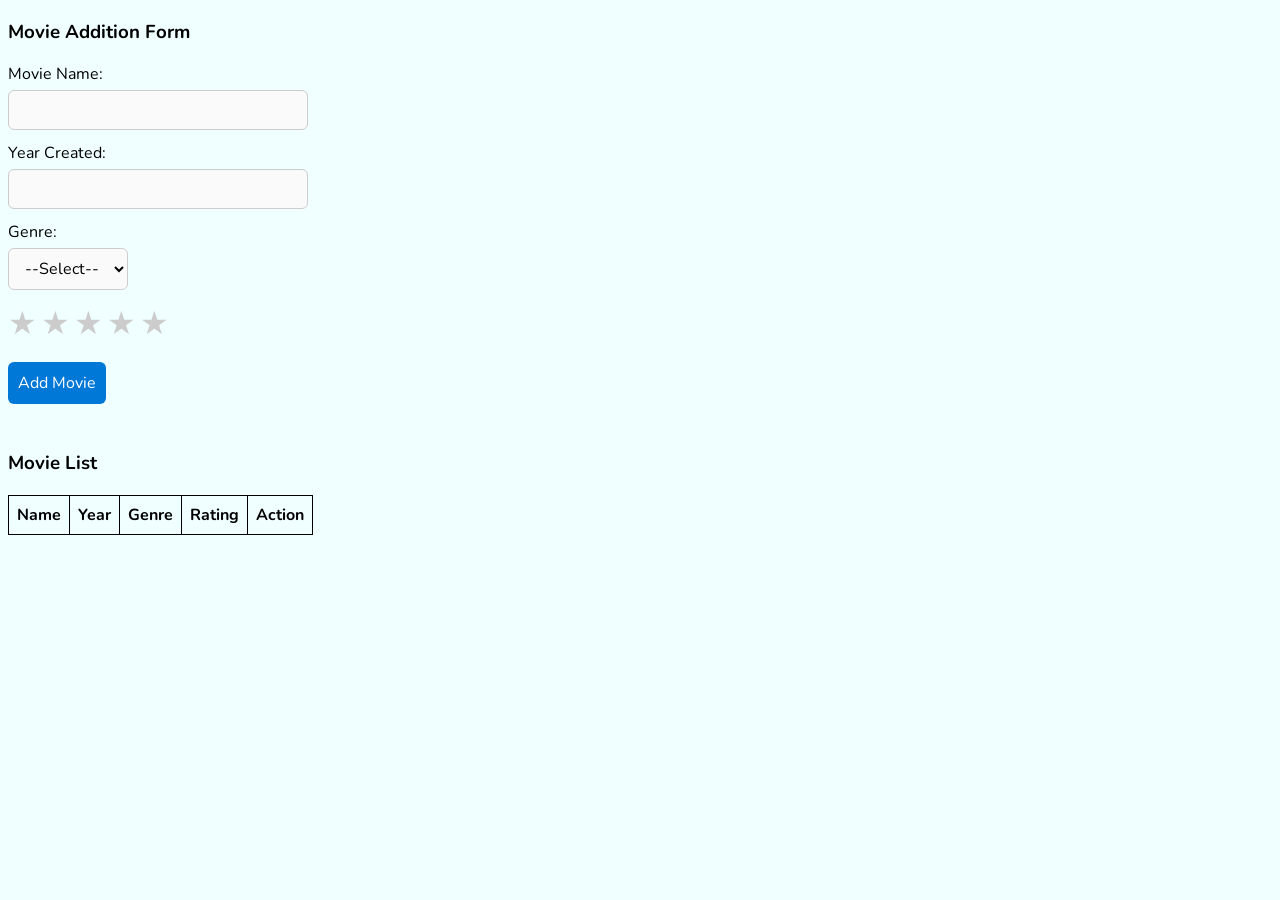
<file: 1&2_Graded.html>
<!DOCTYPE html>
<html>
    <head>
        <meta charset="UTF-8">
        <meta name="viewport" content="width=device-width, initial-scale=1">
        <meta name="author" content="Ryan Gavin Balares">
        <link href="https://fonts.googleapis.com/css2?family=Nunito:wght@400;700&display=swap" rel="stylesheet">
        <link rel="stylesheet" href="G1G2.css">
        <title>Q4 1st & 2nd Graded - Movie Rating CRUD</title>
    <head>
    <body>
        <h3>Movie Addition Form</h3>
        <form>
            <label for="movieName">Movie Name:</label><br>
            <input type="text" id="movieName" name="movieName" required>
            <br>
            <label for="movieYear">Year Created:</label><br>
            <input type="number" id="movieYear" name="movieYear" required>
            <br>
            <label for="movieGenre">Genre:</label><br>
            <select name="movieGenre" id="movieGenre" required>
                <option value=""> --Select-- </option>
                <option value="Action">Action</option>
                <option value="Horror">Horror</option>
                <option value="Comedy">Comedy</option>
                <option value="Romance">Romance</option>
                <option value="Drama">Drama</option>
                <option value="Sci-Fi">Sci-Fi</option>
                <option value="Animation">Animation</option>
            </select><br>
            <div id="star_rating" style="margin-bottom: 12px;">
                <span class="star" data-value="1">&#9733;</span>
                <span class="star" data-value="2">&#9733;</span>
                <span class="star" data-value="3">&#9733;</span>
                <span class="star" data-value="4">&#9733;</span>
                <span class="star" data-value="5">&#9733;</span>
                <input type="hidden" id="movieRating" name="movieRating" value="0">
            </div>
            <input type="submit" value="Add Movie">
            <br>
        </form><br>
        <h3>Movie List</h3>
        <table id="movies-table">
            <thead>
                <tr>
                    <th>Name</th>
                    <th>Year</th>
                    <th>Genre</th>
                    <th>Rating</th>
                    <th>Action</th>
                </tr>
            </thead>
            <tbody id="body">
            
            </tbody>
        </table>
        <script>
            const KEY = "movies"
            function loadMovies() {
                const raw = localStorage.getItem(KEY);
                return raw ? JSON.parse(raw) : [];
            }

            function saveMovies(movies) {
                localStorage.setItem(KEY, JSON.stringify(movies));
            }

            const stars = document.querySelectorAll('#star_rating .star');
            const ratingInput = document.getElementById('movieRating');
            let currentRating = 0;

            for (const star of stars) {
                star.addEventListener('mouseover', function() {
                    const val = parseInt(this.getAttribute('data-value'));
                    highlightStars(val);
                });
                star.addEventListener('mouseout', function() {
                    highlightStars(currentRating);
                });
                star.addEventListener('click', function() {
                    currentRating = parseInt(this.getAttribute('data-value'));
                    ratingInput.value = currentRating;
                    highlightStars(currentRating);
                });
            }

            function highlightStars(rating) {
                stars.forEach(star => {
                    star.classList.toggle('selected', parseInt(star.getAttribute('data-value')) <= rating);
                });
            }

            // found an alternative sol'n with querySelector + forEach
            function loadMovieList() {
                const movies = loadMovies();
                const tbody = document.getElementById('body');
                tbody.innerHTML = '';

                for (let i = 0; i < movies.length; i++) {
                    const movie = movies[i];
                    const filledStars = '★'.repeat(movie.rating || 0);
                    const emptyStars = '☆'.repeat(5 - (movie.rating || 0));
                    const starsDisplay = filledStars + emptyStars;

                    const row = document.createElement('tr');
                    row.innerHTML = `
                        <td>${movie.name}</td>
                        <td>${movie.year}</td>
                        <td>${movie.genre}</td>
                        <td>${starsDisplay}</td>
                        <td><button onclick="deleteMovie(${i})">Delete</button></td>
                    `;
                    tbody.appendChild(row);
                }
            }


            function deleteMovie(index) {
                if (window.confirm('Are you sure you want to delete this movie?')) {
                    const movies = loadMovies();
                    movies.splice(index, 1);
                    saveMovies(movies);
                    loadMovieList();
                }
            }

            document.querySelector('form').addEventListener('submit', function(event) {
                event.preventDefault();
                let movies = loadMovies();
                const name = document.getElementById('movieName').value;
                const year = document.getElementById('movieYear').value;
                const genre = document.getElementById('movieGenre').value;
                const rating = parseInt(document.getElementById('movieRating').value, 10);
                let existingIndex = -1;
                for (let i = 0; i < movies.length; i++) {
                    if (movies[i].name && movies[i].name.toLowerCase() === name.toLowerCase()) {
                        existingIndex = i;
                        break;
                    }
                }

                if (existingIndex !== -1) {
                    var oldMovie = movies[existingIndex];
                    var oldRating = oldMovie.rating || 0;
                    var avgRating = Math.round((oldRating + rating) / 2);
                    movies[existingIndex] = {
                        name: name,
                        year: year,
                        genre: genre,
                        rating: avgRating
                    };
                } else {
                    movies.push({ name: name, year: year, genre: genre, rating: rating });
                }
                saveMovies(movies);
                loadMovieList();
                event.target.reset();
            });
            window.addEventListener('DOMContentLoaded', loadMovieList);
        </script>
    </body>

</html>
</file>
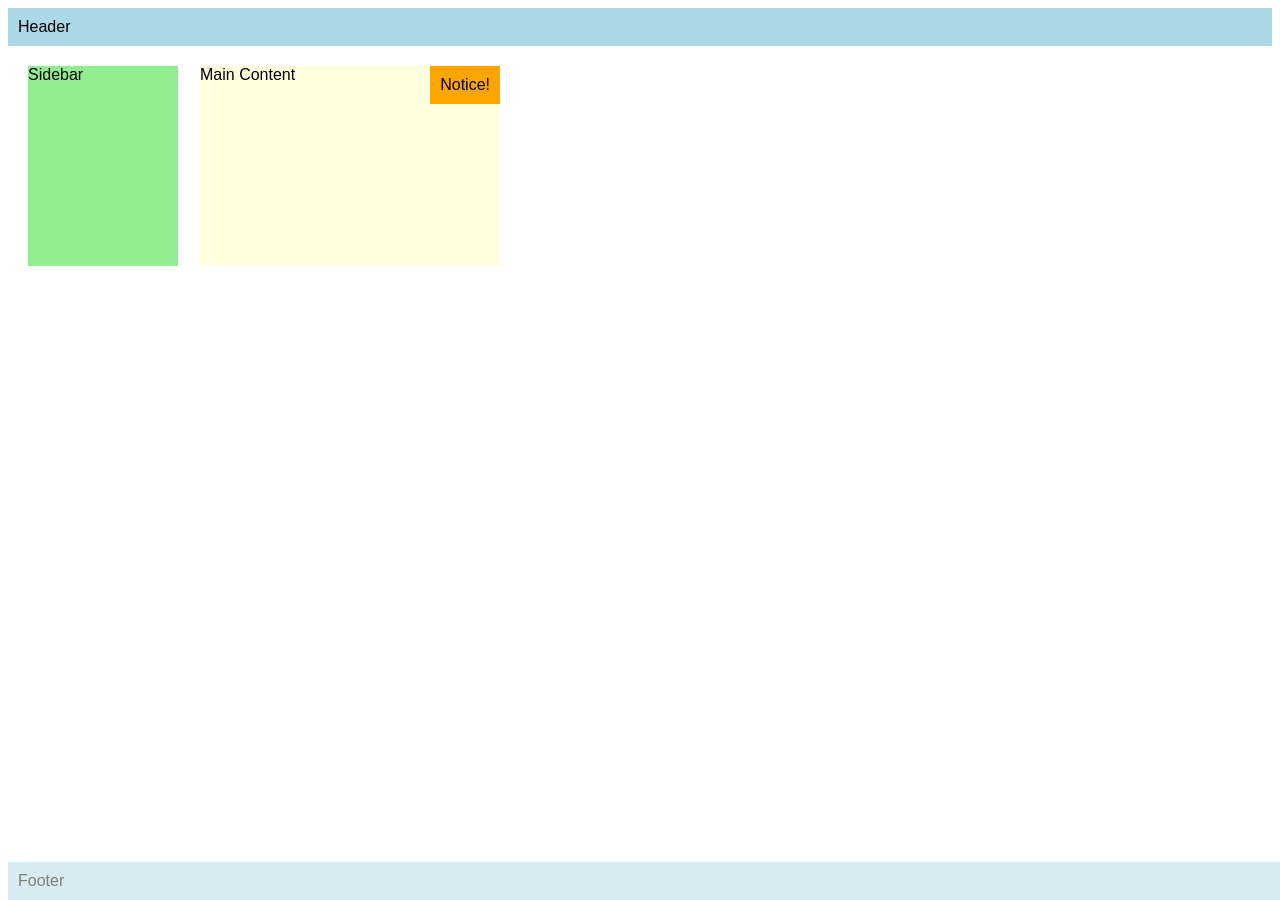
<file: seatwork.html>
<!DOCTYPE html>
<html>
<head>
  <meta name="author" content="<your names>" />
  <meta name="revised" content="<date today>" />
  <style>
    body { font-family: Arial, sans-serif; }
    .header, .footer {
      background: lightblue;
      padding: 10px;
    }
    .footer {
       opacity: 0.5;
       position: fixed; bottom: 0; width: 100%;
    }
    .sidebar {
      background: lightgreen;
      width: 150px;
      height: 200px;
      position: relative; top: 20px; left: 20px;
    }
    .content {
      background: lightyellow;
      width: 300px;
      height: 200px;
      position: absolute; top: 66px; left: 200px;
      z-index: 1;
    } 
    .notice {
    position: absolute;
    top: 0px;
    right: 0px;
    background: orange;
    padding: 10px;
    z-index: 2;
    }   
  </style>

</head>
<body>
  <div class="header">Header</div>
  <div class="sidebar">Sidebar</div>
  <div class="content">Main Content
    <div class="notice">Notice!</div>
    </div>
  <div class="footer">Footer</div>
  
</body>
</html>
</file>
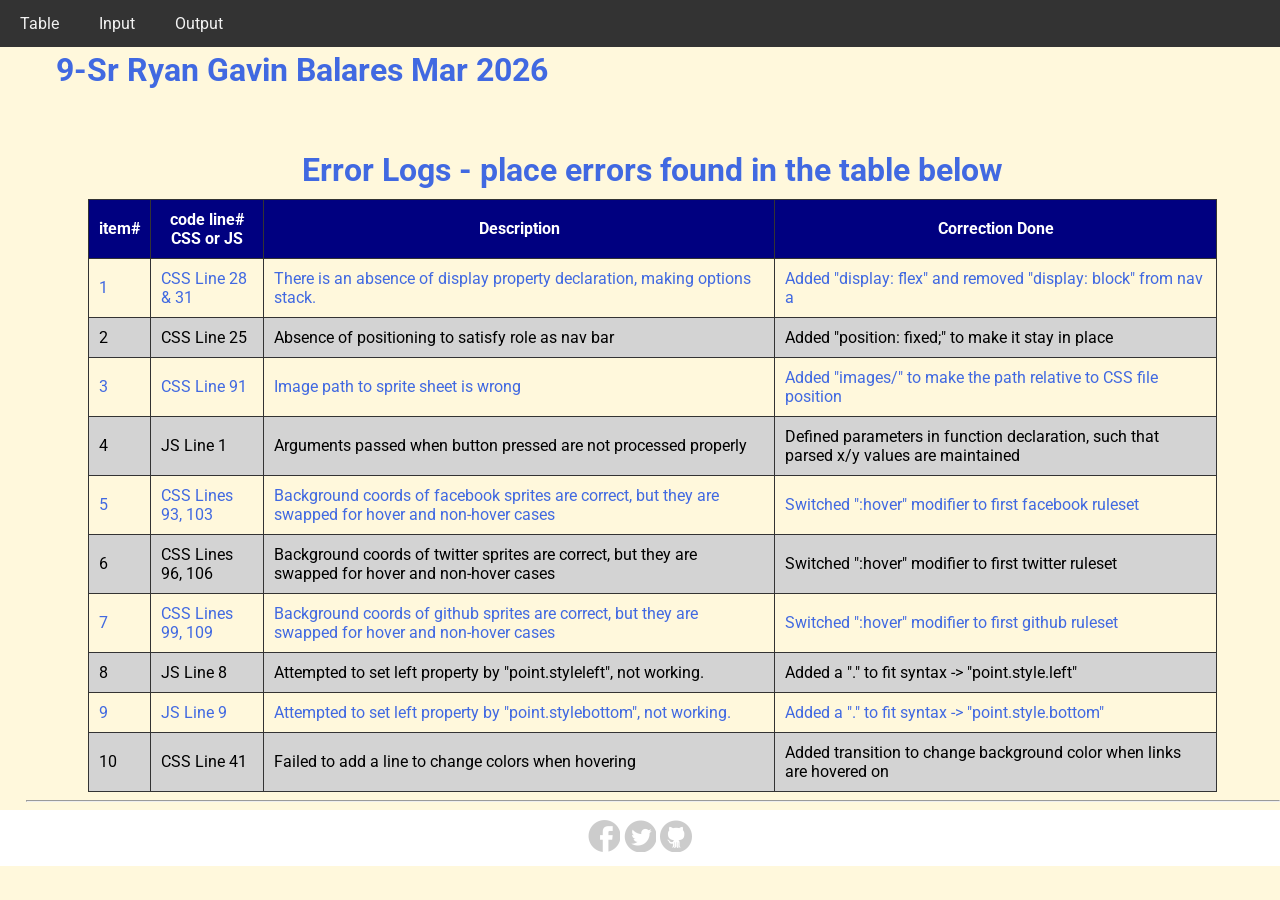
<file: graded3/errorlogs.html>
<!DOCTYPE html>
<html>
<head>
  <meta charset="utf-8">
  <meta name="viewport" content="width=device-width">
  <meta name="author" content="Ryan Gavin Balares">
  <meta name="description" content="testing and debugging">
  <meta name="keywords" content="testing and debugging">
  <title>CS3 </title>
  <link href="g3style.css" rel="stylesheet" type="text/css" />
  <link rel="preconnect" href="https://fonts.googleapis.com">
  <link rel="preconnect" href="https://fonts.gstatic.com" crossorigin>
  <link href="https://fonts.googleapis.com/css2?family=Open+Sans&family=Poppins:wght@300&family=Roboto&display=swap" rel="stylesheet">
  <link rel="icon" type="image/x-icon" href="images/favicon.ico">

  <style>
    tr:nth-child(1) ~ tr:nth-child(odd) {
      background-color: lightgray;
      color: black;
    }
    td, th {
      padding: 10px;
    }
    table {
      width: 90%;
      margin: 0 auto;
    }
    caption {
      font-size: 2em;
      font-weight: bold;
      padding: 10px;
    }
    
  </style>
</head>

<body>
  <header>
    <nav>
      <a href="index.html#start">Table</a>
      <a href="index.html#input">Input</a>
      <a href="index.html#output">Output</a>
    </nav>
    
    <h1 style="padding: 30px">9-Sr Ryan Gavin Balares Mar 2026 </h1>
  </header>

  <section id="table">
    <table> 
      <caption> Error Logs - place errors found in the table below</caption>
      <tr class="rColor">
        <th> item# </th> 
        <th> code line#<br/>CSS or JS </th> 
        <th> Description</th>
        <th> Correction Done</th>
      </tr>
      <tr>
        <td> 1 </td> 
        <td>CSS Line 28 & 31</td> 
        <td>There is an absence of display property declaration, making options stack.</td>
        <td>Added "display: flex" and removed "display: block" from nav a</td>
      </tr>
      <tr>
        <td> 2 </td> 
        <td>CSS Line 25</td> 
        <td>Absence of positioning to satisfy role as nav bar</td>
        <td>Added "position: fixed;" to make it stay in place</td>
      </tr>
      <tr>
        <td> 3 </td> 
        <td>CSS Line 91</td> 
        <td>Image path to sprite sheet is wrong</td>
        <td>Added "images/" to make the path relative to CSS file position</td>
      </tr>
      <tr>
        <td> 4 </td> 
        <td>JS Line 1</td> 
        <td>Arguments passed when button pressed are not processed properly</td>
        <td>Defined parameters in function declaration, such that parsed x/y values are maintained</td>
      </tr>
      <tr>
        <td> 5 </td> 
        <td>CSS Lines 93, 103</td> 
        <td>Background coords of facebook sprites are correct, but they are swapped for hover and non-hover cases</td>
        <td>Switched ":hover" modifier to first facebook ruleset</td>
      </tr>
      <tr>
        <td> 6 </td> 
        <td>CSS Lines 96, 106</td> 
        <td>Background coords of twitter sprites are correct, but they are swapped for hover and non-hover cases</td>
        <td>Switched ":hover" modifier to first twitter ruleset</td>
      </tr>
      <tr>
        <td> 7 </td> 
        <td>CSS Lines 99, 109</td> 
        <td>Background coords of github sprites are correct, but they are swapped for hover and non-hover cases</td>
        <td>Switched ":hover" modifier to first github ruleset</td>
      </tr>
      <tr>
        <td> 8 </td> 
        <td>JS Line 8</td> 
        <td>Attempted to set left property by "point.styleleft", not working.</td>
        <td>Added a "." to fit syntax -> "point.style.left"</td>
      </tr>
      <tr>
        <td> 9 </td> 
        <td>JS Line 9</td> 
        <td>Attempted to set left property by "point.stylebottom", not working.</td>
        <td>Added a "." to fit syntax -> "point.style.bottom"</td>
      </tr>
      <tr>
        <td> 10 </td> 
        <td>CSS Line 41</td> 
        <td>Failed to add a line to change colors when hovering</td>
        <td>Added transition to change background color when links are hovered on</td>
      </tr>
     
    </table>
    <hr>
  </section>
  
   
  <!--- anchors for socmed site are done with image sprites -->
  <footer>
    <a href="https://facebook.com"> 
    <div class="icon facebook"></div>
    </a>
    <a href="https://twitter.com">
    <div class="icon twitter"></div>
    </a>
    <a href="https://github.com">
    <div class="icon github"></div>
    </a>
  </footer>
 
</body>

</html>
</file>
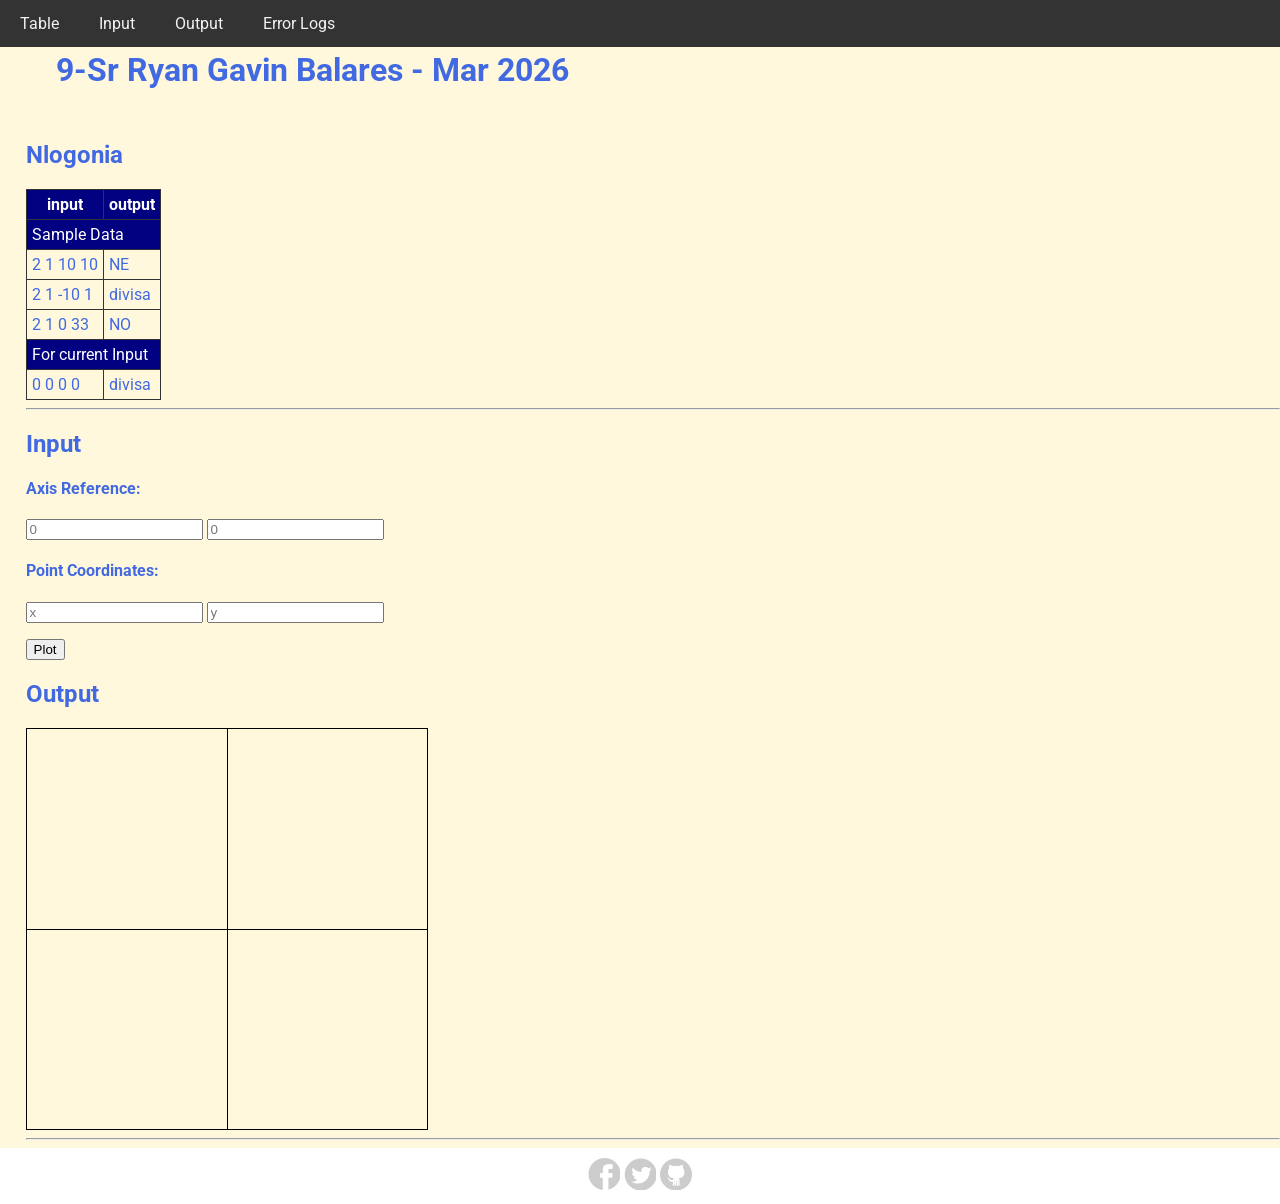
<file: graded3/home.html>
<!DOCTYPE html>
<html>
<head>
  <meta charset="utf-8">
  <meta name="viewport" content="width=device-width">
  <!-- change the authors name to both your names-->
  <meta name="author" content="Ryan Gavin Balares">
  <meta name="description" content="testing and debugging">
  <meta name="keywords" content="testing and debugging">
  <title>CS 3 </title>
  <link href="g3style.css" rel="stylesheet" type="text/css" />
  <link rel="preconnect" href="https://fonts.googleapis.com">
  <link rel="preconnect" href="https://fonts.gstatic.com" crossorigin>
  <link href="https://fonts.googleapis.com/css2?family=Open+Sans&family=Poppins:wght@300&family=Roboto&display=swap" rel="stylesheet">
  <link rel="icon" type="image/x-icon" href="images/favicon.ico">
</head>

<body>
  <header>
    <nav>
      <a href="#start">Table</a>
      <a href="#input">Input</a>
      <a href="#output">Output</a>
      <a href="https://croissant1095.github.io/CS3_4thQtrPortfolio_SrBALARES/graded3/errorlogs.html">Error Logs</a>
    </nav>
    
    <h1 style="padding: 30px">9-Sr Ryan Gavin Balares  - Mar 2026 </h1>
    <h2 id="start"> Nlogonia </h2>
  </header>

  <section id="table">
    <table> 
      <tr class="rColor">
        <th> input </th> <th> output</th>
      </tr>
      <tr class="rColor"> 
        <td colspan="2"> Sample Data</td>
      </tr>
      <tr> 
        <td> 2 1 10 10 </td> <td> NE</td>
      </tr>
      <tr> 
        <td> 2 1 -10 1 </td> <td> divisa</td>
      </tr>
      <tr> 
        <td> 2 1 0 33 </td> <td> NO </td>
      </tr>
      <tr  class="rColor"> 
        <td colspan="2"> For current Input</td>
      </tr>
      <tr> 
        <td id="in1"> 0 0 0 0 </td> <td id="out1"> divisa </td>
      </tr>
    </table>
    <hr>
  </section>
  
  <section id="input">
    <h2> Input </h2>
  
    <h4>Axis Reference:</h4>
    <p>
      <input type="number" id="x0" placeholder="0">
      <input type="number" id="y0" placeholder="0">
    </p>
    
    <h4>Point Coordinates:</h4>
    <p>
      <input type="number" id="x" placeholder="x"> 
      <input type="number" id="y" placeholder="y">
    </p>
    <button onclick="plotPoint(Number(x0.value),Number(y0.value),Number(x.value), Number(y.value))"> Plot </button>
  </section>
  
  <section id="output">
    <h2 id="output"> Output </h2>
  
    <div id="coordinatePlane">
        <div id="xAxis" class="axis"></div>
        <div id="yAxis" class="axis"></div>
    </div>
    <hr>
  </section>
  
  <!--- anchors for socmed site are done with image sprites -->
  <footer>
    <a href="https://facebook.com"> 
    <div class="icon facebook"></div>
    </a>
    <a href="https://twitter.com">
    <div class="icon twitter"></div>
    </a>
    <a href="https://github.com">
    <div class="icon github"></div>
    </a>
  </footer>
  <script defer src="script.js"></script>
</body>

</html>
</file>
<file: G1G2.css>
* {
    font-family: 'Nunito', Arial, sans-serif;
    background-color: azure;
}

label, input, select, textarea {
    margin: 5px 0;
}

input[type="text"], input[type="number"]{
    width: 300px;
    padding: 8px 12px;
    font-size: 16px;
    box-sizing: border-box;
    border: 1px solid #ccc;
    border-radius: 6px;
    background-color: #fafafa;
    margin-bottom: 12px;
    outline: none;
}

select {
    width: 120px;
    padding: 8px 12px;
    font-size: 16px;
    box-sizing: border-box;
    border: 1px solid #ccc;
    border-radius: 6px;
    background-color: #fafafa;
    transition: border-color 0.2s, box-shadow 0.2s;
    margin-bottom: 12px;
    outline: none;
}

input[type="text"]:focus, input[type="number"]:focus {
    border-color: #0078d7;
    box-shadow: 0 0 4px #0078d733;
    background-color: #fff;
}

input[type="submit"] {
    background-color: #0078d7;
    color: white;
    padding: 10px 10px;
    border: none;
    border-radius: 6px;
    cursor: pointer;
    font-size: 16px;
}

table, th, td {
    border: 1px solid black; 
    padding: 8px;
    border-collapse: collapse;
}

.star {
    font-size: 2em;
    color: #ccc;
    cursor: pointer;
    transition: color 0.2s;
}
.star.selected,
.star:hover,
.star:hover ~ .star {
    color: #FFD700;
}
</file>
<file: graded3/g3style.css>
html {
    height: 100%;
    width: 100%;
  }
  
  body{
    font-family: 'Open Sans', sans-serif;
    font-family: 'Poppins', sans-serif;
    font-family: 'Roboto', sans-serif;
    background-color: cornsilk;
    color:royalblue;
    padding: 0;
    margin: 0;
  }
  
  section, header {
    padding-left: 2%;
  }
  body, nav {
    margin: 0;
    padding: 0;
  }

  /*---- CSS to control the navigation bar --- 
  Requirements for the navigation:
  - Navigation should all be on one line only and located on the first line of the browser and will not scroll with the rest of the content.  
  - There should also a hover effect on each of the links to change background and foreground color.
  */
  
  nav {
    position: fixed;
    top: 0;
    left: 0;
    width: 100vw;
    background-color: #333;
    display: flex;
    align-items: stretch;
  }
  
  nav a {
    color: #f2f2f2;
    text-align: center;
    padding: 14px 20px;
    text-decoration: none;
    display: flex;
    align-items: center;
    height: 100%;
  }
  
  nav a:hover {
      background-color: #ddd;
      color: black;
      transition: background 0.2s, color 0.2s;
  }
  
  /*------ to control coordinatePlane, the location of the small red box  --------*/
  #coordinatePlane {
      position: relative;
      height: 400px;
      width: 400px;
      border: 1px solid black;
  }
  .point {
      position: absolute;

      height: 10px;
      width: 10px;
      background-color: red;
  }
  .axis {
      position: absolute;
      background-color: black;
  }
  
  #xAxis {
      left: 0;
      top: 200px;
      width: 100%;
      height: 1px;
  }
  #yAxis {
      left: 200px;
      bottom: 0;
      width: 1px;
      height: 100%;
  }
  
  /* ----- CSS properties for footer tag to display socmed icons facebook, twitter and github using sprites ---
  - Discover how to use image sprites to make this work
  */
  footer {
      width: 100%;
      background-color: white;
      color: #333;
      text-align: center;
      padding: 10px 0;
  }
  footer a {
    text-decoration: none;
  }
  
  .icon {
      width: 32px;
      height: 32px;
      display: inline-block;
      background: url('images/sprites.png') no-repeat;
  }
  .facebook:hover {
      background-position: -226px -129px; 
  }
  .twitter:hover {
      background-position: -340px -129px;
  }
  .github:hover {
      background-position: -456px -129px;
  }
  
  .facebook {
    background-position: -226px -55px;
  }
  .twitter {
    background-position: -340px -54px;
  }
  .github {
    background-position: -456px -54px;
  }
  
  /* --- CSS for documenting process in the table in the errorlogs.html --*/
  table{
    border-collapse: collapse;
  }
  
  th, td, tr{
    padding: 5px;
    border: 1px solid #333;  
  }
  
  .rColor {
    background-color: navy;
    color: white;
  }
</file>
